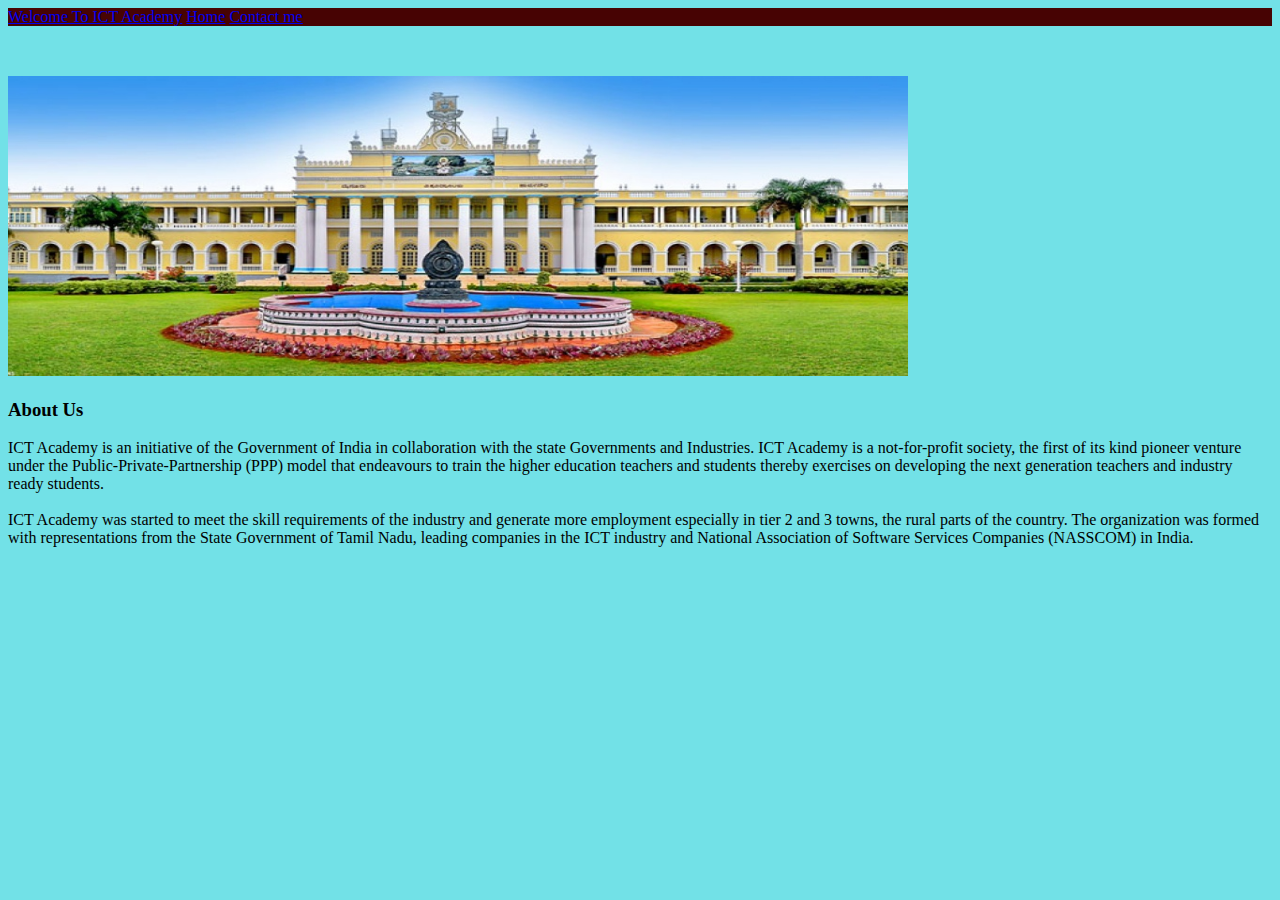
<file: index.html>
<!DOCTYPE html>
<html lang="en">
<head>
    <link rel="stylesheet" href="https://stackpath.bootstrapcdn.com/bootstrap/4.1.3/css/bootstrap.min.css" integrity="sha384-MCw98/SFnGE8fJT3GXwEOngsV7Zt27NXFoaoApmYm81iuXoPkFOJwJ8ERdknLPMO" crossorigin="anonymous">
    <script src="https://code.jquery.com/jquery-3.3.1.slim.min.js" integrity="sha384-q8i/X+965DzO0rT7abK41JStQIAqVgRVzpbzo5smXKp4YfRvH+8abtTE1Pi6jizo" crossorigin="anonymous"></script>
    <script src="https://cdnjs.cloudflare.com/ajax/libs/popper.js/1.14.3/umd/popper.min.js" integrity="sha384-ZMP7rVo3mIykV+2+9J3UJ46jBk0WLaUAdn689aCwoqbBJiSnjAK/l8WvCWPIPm49" crossorigin="anonymous"></script>
    <script src="https://stackpath.bootstrapcdn.com/bootstrap/4.1.3/js/bootstrap.min.js" integrity="sha384-ChfqqxuZUCnJSK3+MXmPNIyE6ZbWh2IMqE241rYiqJxyMiZ6OW/JmZQ5stwEULTy" crossorigin="anonymous"></script>
    <link rel="stylesheet" href="./Styles.css"/>
    <meta charset="UTF-8">
    <meta name="viewport" content="width=device-width, initial-scale=1.0">
    <meta http-equiv="X-UA-Compatible" content="ie=edge">
    <title>ICT Academy</title>
</head>
<body>
        <nav class="navbar navbar-inverse" style= background-color:rgb(71,3,3) !important>
                <div class="container-fluid">
                  <div class="navbar-header">
                    <a class="navbar-brand" href="#">Welcome To ICT Academy</a>
                    <a class="navbar-brand" href="index.html">Home</a>
                    <a class="navbar-brand" href="Contact.html">Contact me</a>
                  </div>
              </nav>
     <div class="container">
      <div class="row">        
        <div class="col-sm-1"></div>
        <div class="col-sm-10">
           <div>
           <img class="gap img-fluid" src="crawfordhall.jpg" height="300px" width="900" alt="Responsive image" >
           </div>
           <h3 margin-top="3px">About Us</h3>
           <p> ICT Academy is an initiative of the Government of India in collaboration with the state Governments and Industries. ICT Academy is a not-for-profit society, the first of its kind pioneer venture under the Public-Private-Partnership (PPP) model that endeavours to train the higher education teachers and students thereby exercises on developing the next generation teachers and industry ready students.

              
            <br> <br>ICT Academy was started to meet the skill requirements of the industry and generate more employment especially in tier 2 and 3 towns, the rural parts of the country. The organization was formed with representations from the State Government of Tamil Nadu, leading companies in the ICT industry and National Association of Software Services Companies (NASSCOM) in India.</p>
        </div>
        <div class="col-sm-1"></div>
      </div>
     </div>
             
        
</body>
</html>
</file>
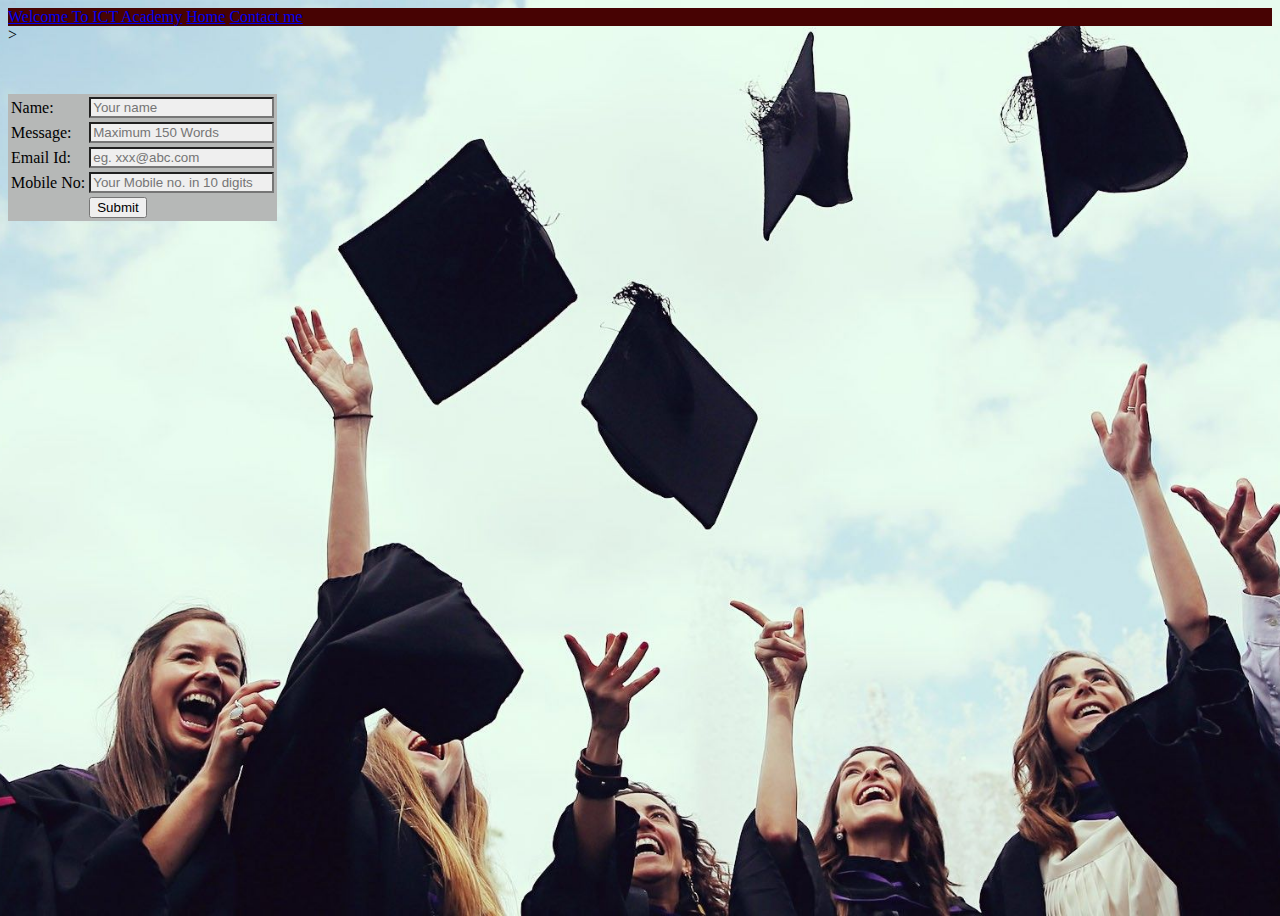
<file: Contact.html>
<!DOCTYPE html>
<html lang="en">
<head>
    <meta charset="UTF-8">
    <meta name="viewport" content="width=device-width, initial-scale=1.0">
    <meta http-equiv="X-UA-Compatible" content="ie=edge">
    <title>ICT Academy Contact Details</title>
    <link rel="stylesheet" href="https://stackpath.bootstrapcdn.com/bootstrap/4.1.3/css/bootstrap.min.css" integrity="sha384-MCw98/SFnGE8fJT3GXwEOngsV7Zt27NXFoaoApmYm81iuXoPkFOJwJ8ERdknLPMO" crossorigin="anonymous">
    <script src="https://code.jquery.com/jquery-3.3.1.slim.min.js" integrity="sha384-q8i/X+965DzO0rT7abK41JStQIAqVgRVzpbzo5smXKp4YfRvH+8abtTE1Pi6jizo" crossorigin="anonymous"></script>
    <script src="https://cdnjs.cloudflare.com/ajax/libs/popper.js/1.14.3/umd/popper.min.js" integrity="sha384-ZMP7rVo3mIykV+2+9J3UJ46jBk0WLaUAdn689aCwoqbBJiSnjAK/l8WvCWPIPm49" crossorigin="anonymous"></script>
    <script src="https://stackpath.bootstrapcdn.com/bootstrap/4.1.3/js/bootstrap.min.js" integrity="sha384-ChfqqxuZUCnJSK3+MXmPNIyE6ZbWh2IMqE241rYiqJxyMiZ6OW/JmZQ5stwEULTy" crossorigin="anonymous"></script>
    <link rel="stylesheet" href="./Styles.css"/>
</head>
<body class="bg">
      <nav class="navbar navbar-inverse main-color-2-bg" style= background-color:rgb(71,3,3) !important>
            <div class="container-fluid">
              <div class="navbar-header">
                <a class="navbar-brand" href="#">Welcome To ICT Academy</a>
                <a class="navbar-brand" href="index.html">Home</a>
                <a class="navbar-brand" href="Contact.html">Contact me</a>
              </div>
          </nav>
    <div class="container">
      <div class="row">  
        <div class="col-sm-4"></div>
        <div class="col-sm-5">
         <form>
            <table class="table">
              <tr> 
                 <td>Name:</td>
                 <td><input id="formbg" type ="text" class ="btn-block" placeholder="Your name" required/></td>
              </tr>
              <tr> 
                <td>Message: </td>
                <td><input id="formbg" type ="text" class ="btn-block" maxlength="150" placeholder="Maximum 150 Words"required/></td>
              </tr>
              <tr> 
                 <td>Email Id:</td>
                 <td><input id="formbg" type ="text" class ="btn-block" placeholder="eg. xxx@abc.com" required/></td>
              </tr>>
              <tr> 
                 <td>Mobile No:</td>
                 <td><input id="formbg" type ="text" class ="btn-block" placeholder="Your Mobile no. in 10 digits" pattern="[6789]{1}[0-9]{9}"/></td>
              </tr>
              <tr> 
                 <td></td>
                 <td><button type="submit" class="btn btn-warning btn-block">Submit</button></td>
              </tr>
            </table>     
          </form>
        </div>
        <div class="col-sm-3"></div>
      </div>
    </div>

</body>
</html>
</file>
<file: Styles.css>
.table {
    background:rgb(182, 184, 183);
    margin-top: 50px;


}

.gap{
    margin-top: 50px;
}

#formbg{
    background-color: #EFEFEF;

}
.bg{ 
    background-image: url("Image_back.jpg");
    height: 100vh; 
    background-position: center;
    background-repeat: no-repeat;
    background-size: cover;
}

body{
    background-color: rgb(114, 225, 231);
    }
</file>
